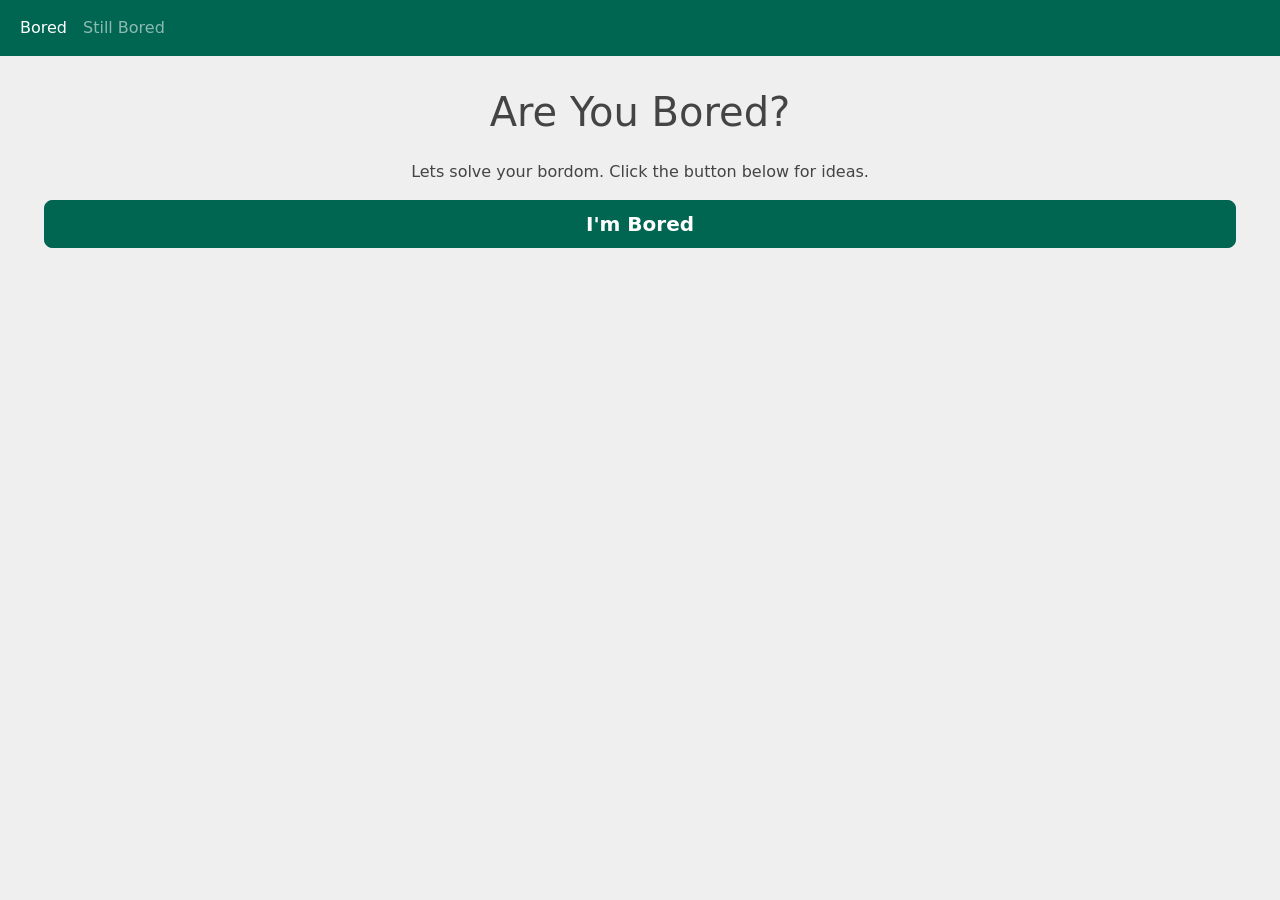
<file: index.html>
<!DOCTYPE html>
<html lang="en">
    <head>
      <link rel="stylesheet" href="https://cdnjs.cloudflare.com/ajax/libs/font-awesome/4.7.0/css/font-awesome.min.css">
      <link href="https://cdn.jsdelivr.net/npm/bootstrap@5.3.7/dist/css/bootstrap.min.css" rel="stylesheet" integrity="sha384-LN+7fdVzj6u52u30Kp6M/trliBMCMKTyK833zpbD+pXdCLuTusPj697FH4R/5mcr" crossorigin="anonymous">
      <script src="https://cdn.jsdelivr.net/npm/bootstrap@5.3.7/dist/js/bootstrap.bundle.min.js" integrity="sha384-ndDqU0Gzau9qJ1lfW4pNLlhNTkCfHzAVBReH9diLvGRem5+R9g2FzA8ZGN954O5Q" crossorigin="anonymous"></script>
      <link href="styles.css" rel="stylesheet">
    </head>
<body>
  <nav class="navbar navbar-expand-lg" data-bs-theme="dark">
    <div class="container-fluid">
      <button class="navbar-toggler" type="button" data-bs-toggle="collapse" data-bs-target="#navbarTogglerDemo02" aria-controls="navbarTogglerDemo02" aria-expanded="false" aria-label="Toggle navigation">
        <span class="navbar-toggler-icon"></span>
      </button>
      <div class="collapse navbar-collapse" id="navbarTogglerDemo02">
        <ul class="navbar-nav me-auto mb-2 mb-lg-0">
          <li class="nav-item">
            <a class="nav-link active" aria-current="page" href="index.html">Bored</a>
          </li>
          <li class="nav-item">
            <a class="nav-link" href="activity.html">Still Bored</a>
          </li>
        </ul>
      </div>
    </div>
  </nav>

  <div class="container-fluid">
    <div class="b-main">
      <h1>Are You Bored?</h1>
      <span>Lets solve your bordom. Click the button below for ideas.</span>
      <button type="button" class="btn btn-primary btn-lg" onClick="randomActivity()">I'm Bored</button>

      <div id="activity_card" class="card text-center hide">
        <div class="card-body b-activity-card__body">
          <i class="fa fa-lightbulb-o fa-lg" aria-hidden="true"></i>
          <div id="activity_display"></div>
        </div>
      </div>
    </div>
  </div>

<script src="script.js"></script>
</body>
</html>
</file>
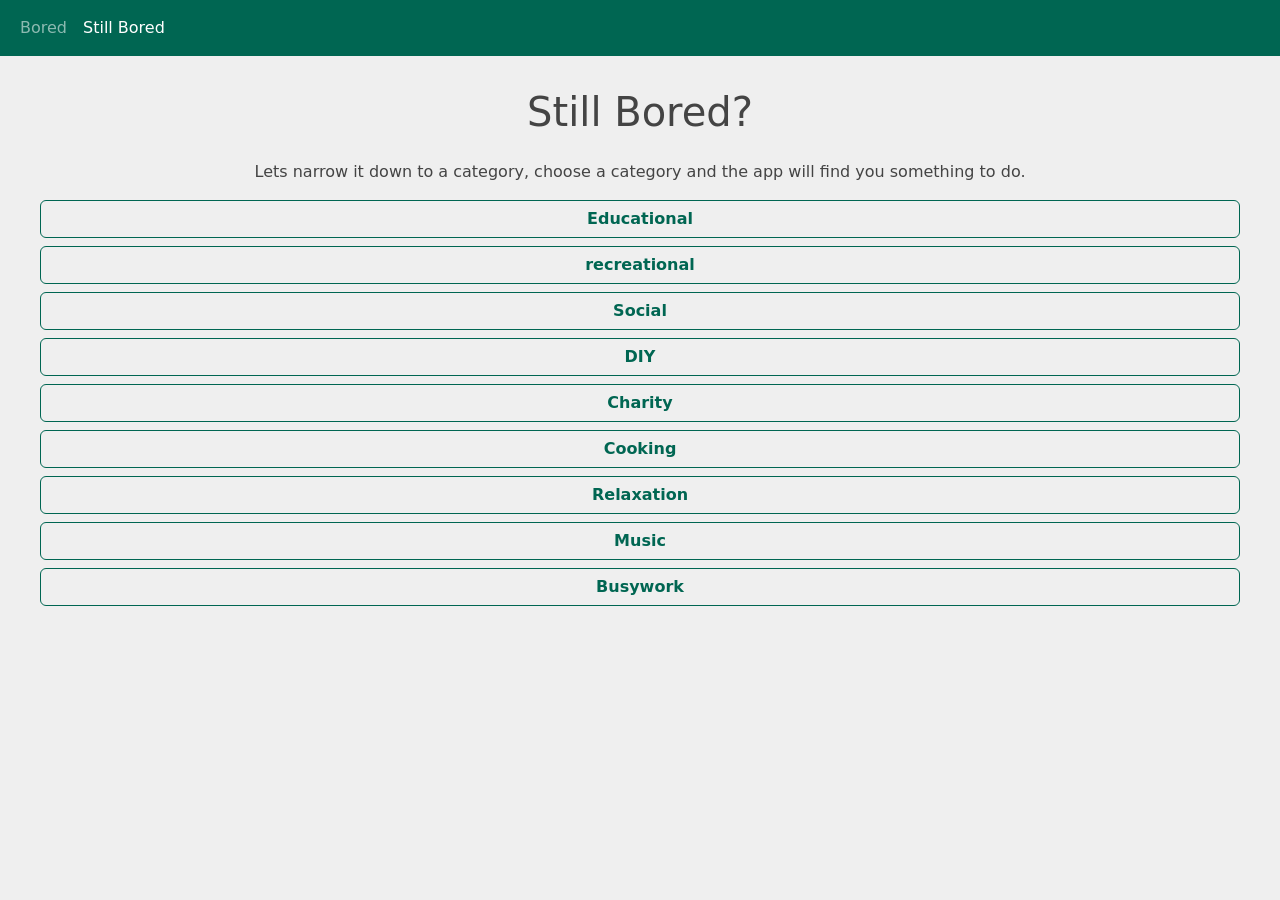
<file: activity.html>
<!DOCTYPE html>
<html lang="en">
    <head>
      <link rel="stylesheet" href="https://cdnjs.cloudflare.com/ajax/libs/font-awesome/4.7.0/css/font-awesome.min.css">
      <link href="https://cdn.jsdelivr.net/npm/bootstrap@5.3.7/dist/css/bootstrap.min.css" rel="stylesheet" integrity="sha384-LN+7fdVzj6u52u30Kp6M/trliBMCMKTyK833zpbD+pXdCLuTusPj697FH4R/5mcr" crossorigin="anonymous">
      <script src="https://cdn.jsdelivr.net/npm/bootstrap@5.3.7/dist/js/bootstrap.bundle.min.js" integrity="sha384-ndDqU0Gzau9qJ1lfW4pNLlhNTkCfHzAVBReH9diLvGRem5+R9g2FzA8ZGN954O5Q" crossorigin="anonymous"></script>
      <link href="styles.css" rel="stylesheet">
    </head>
<body>
  <nav class="navbar navbar-expand-lg" data-bs-theme="dark">
    <div class="container-fluid">
      <button class="navbar-toggler" type="button" data-bs-toggle="collapse" data-bs-target="#navbarTogglerDemo02" aria-controls="navbarTogglerDemo02" aria-expanded="false" aria-label="Toggle navigation">
        <span class="navbar-toggler-icon"></span>
      </button>
      <div class="collapse navbar-collapse" id="navbarTogglerDemo02">
        <ul class="navbar-nav me-auto mb-2 mb-lg-0">
          <li class="nav-item">
            <a class="nav-link" aria-current="page" href="index.html">Bored</a>
          </li>
          <li class="nav-item">
            <a class="nav-link active" href="activity.html">Still Bored</a>
          </li>
        </ul>
      </div>
    </div>
  </nav>

  <div class="container-fluid">
    <div class="b-main">
      <h1>Still Bored?</h1>
      <span>Lets narrow it down to a category, choose a category and the app will find you something to do.</span>
      <div class="row g-2">
        <button type="button" class="btn btn-outline-primary" onClick="boredActivity('education')">Educational</button>
        <button type="button" class="btn btn-outline-primary" onClick="boredActivity('recreational')">recreational</button>
        <button type="button" class="btn btn-outline-primary" onClick="boredActivity('social')">Social</button>
        <button type="button" class="btn btn-outline-primary" onClick="boredActivity('diy')">DIY</button>
        <button type="button" class="btn btn-outline-primary" onClick="boredActivity('charity')">Charity</button>
        <button type="button" class="btn btn-outline-primary" onClick="boredActivity('cooking')">Cooking</button>
        <button type="button" class="btn btn-outline-primary" onClick="boredActivity('relaxation')">Relaxation</button>
        <button type="button" class="btn btn-outline-primary" onClick="boredActivity('music')">Music</button>
        <button type="button" class="btn btn-outline-primary" onClick="boredActivity('busywork')">Busywork</button>
      </div>

      <div id="activity_card" class="card text-center hide">
        <div class="card-body b-activity-card__body">
          <i class="fa fa-lightbulb-o fa-lg" aria-hidden="true"></i>
          <div id="activity_display"></div>
        </div>
      </div>
    </div>
  </div>

<script src="script.js"></script>
</body>
</html>
</file>
<file: styles.css>
:root {
    --b-primary: #006652;
    --b-primary--darker: #003d31;
    --b-font-color: #444444;
    --b-background-color: #EFEFEF
}

.hide {
    visibility: hidden;
}

.show {
    visibility: visible;
}

body {
    color: var(--b-font-color);
    background-color: var(--b-background-color);
}

nav {
    background-color: var(--b-primary)
}

.b-main {
    padding: 2rem;
    display: flex;
    flex-direction: column;
    justify-self: center;
    text-align: center;
    gap: 1rem;
}

.b-activity-card__body {
    display: flex;
    align-items: center;
    justify-content: center;
    gap: 8px;
    font-weight: 600;
    color: var(--b-primary)

}

/* BS overrrides */
.btn-primary {
    --bs-btn-font-weight: 600 !important;
    --bs-btn-color: var(--bs-white)!important;
    --bs-btn-bg: var(--b-primary)!important;
    --bs-btn-border-color: var(--b-primary)!important;
    --bs-btn-hover-color: var(--bs-white)!important;
    --bs-btn-hover-bg: var(--b-primary--darker)!important;
    --bs-btn-hover-border-color: var(--b-primary--darker)!important;
    --bs-btn-active-color: var(--bs-btn-hover-color)!important;
    --bs-btn-active-bg: var(--b-primary--darker)!important;
    --bs-btn-active-border-color: var(--b-primary--darker)!important;
}

.btn-outline-primary {
    --bs-btn-font-weight: 600 !important;
    --bs-btn-color: var(--b-primary)!important;
    --bs-btn-border-color: var(--b-primary)!important;
    --bs-btn-hover-color: var(--bs-white)!important;
    --bs-btn-hover-bg: var(--b-primary)!important;
    --bs-btn-hover-border-color: var(--b-primary)!important;
    --bs-btn-active-color: var(--bs-btn-hover-color)!important;
    --bs-btn-active-bg: var(--b-primary)!important;
    --bs-btn-active-border-color: var(--b-primary)!important;
}
</file>
